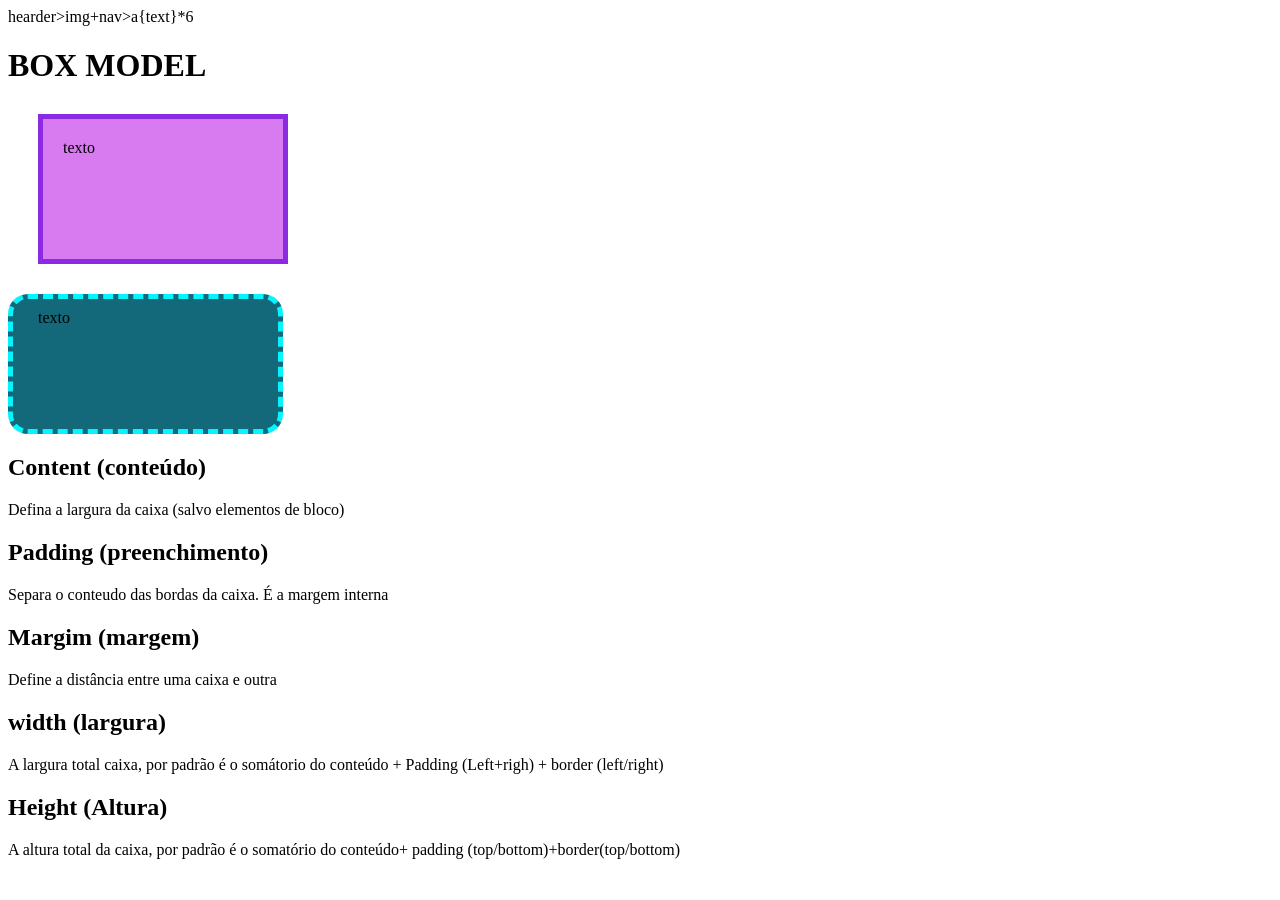
<file: AULA12/index.html>
<!DOCTYPE html>
<html lang="pt-br">
    <head>
        <meta charset="UTF-8">
        <meta name="viewport" content="width=device-width,width, initial-scale=1.0">
        <link rel="stylesheet" href="./style.css">
        <title>AULA12</title>
    </head>
    <body>
        hearder>img+nav>a{text}*6
         <h1>BOX MODEL</h1>
     <div class="box">texto</div>
     <div class="box2">texto</div>

    <h2>Content (conteúdo) </h2>
    <p>Defina a largura da caixa (salvo elementos de bloco) </p>
     <h2>Padding (preenchimento)</h2>
     <p>Separa o conteudo das bordas da caixa. É a margem interna</p>
     <h2>Margim (margem) </h2>
     <p>Define a distância entre uma caixa e outra </p>
     <h2>width (largura) </h2>
     <p>A largura total caixa, por padrão é o somátorio do conteúdo + Padding (Left+righ) + border (left/right) </p>
     <h2>Height (Altura) </h2>
     <p>A altura total da caixa, por padrão é o somatório do conteúdo+ padding (top/bottom)+border(top/bottom)</p>

    </body>
</html>
</file>
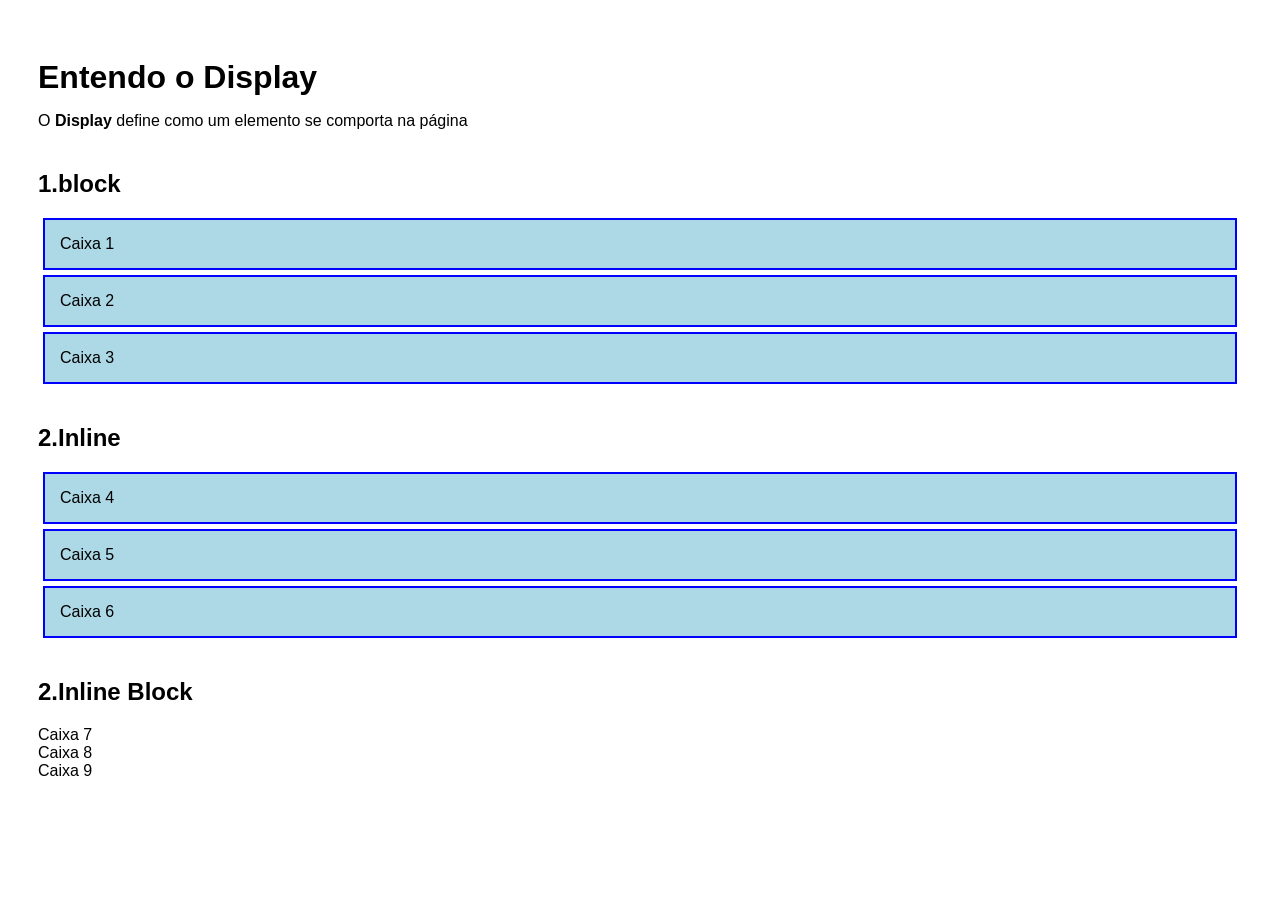
<file: AULA13/INDEX.HTML>
<!DOCTYPE html>
<html lang="pt-br">
    <head>
        <meta charset="UTF-8">
        <meta name="viewport" content="width=device-width,width, initial-scale=1.0">
        <title>Entendo o Display</title>
        <link rel="stylesheet" href="./style.CSS">

    </head>
    <body>

          <h1>Entendo o Display</h1>


          <p>
          O <strong>Display</strong> define como um elemento se comporta na página
        </p>

        <!--block-->
        <h2>1.block</h2>
        <div class="block">Caixa 1</div>
        <div class="block">Caixa 2</div>
        <div class="block">Caixa 3</div>
        
        <!--Inline-->
        <h2>2.Inline</h2>
        <div class="block">Caixa 4</div>
        <div class="block">Caixa 5</div>
        <div class="block">Caixa 6</div>

        <!--Inline Block-->
        <h2>2.Inline Block</h2>
        <div class="Inline-block">Caixa 7</div>
        <div class="Inline-block">Caixa 8</div>
        <div class="Inline-block">Caixa 9</div>


    </body>
    </html>
</file>
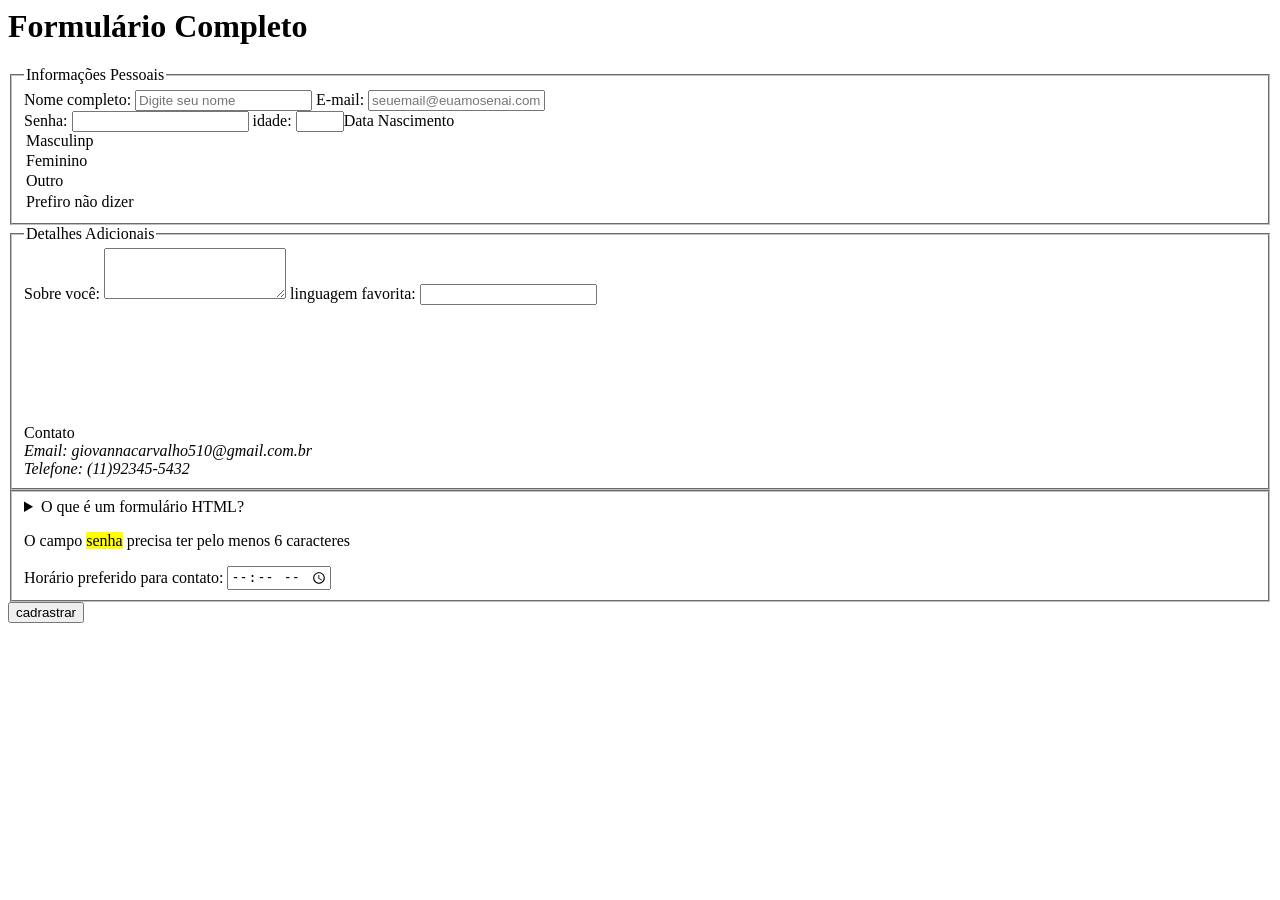
<file: LIMA.8/index.html>
<html lang="pt-br"
<head>
</head>
<body>
<!--
   <Form>    = Define um formulário
    <input>  = Campo de entrada (Com vários tipos: text, passaword, email, number, etc..)
    <label>  = Associa um texto descritivo a um <input>
    <textrea> = Area de texto maior.
    <select> e <option> = Criam menus suspensos (dropdrwns)
    <button> = Botão clicável 
    <fieldset> e <legend> = Agrupam e nomeiam partes de um formulário 
    <datalist> = Lista de sugestções para <input>

-->
        <h1>Formulário Completo</h1>

        <form action="/enviar-dados" method="post">
       <fieldset>
        <legend>Informações Pessoais</legend> 

        <label for="nome">Nome completo:</label>
        <input type="text" id="nome" name="nome"
        placeholder="Digite seu nome" reaquired>
    
        <label for="email">E-mail:</label>
        <input type="email" id="email" name="email"
        placeholder="seuemail@euamosenai.com.br"
        required><br>

        <label for="senha">Senha:</label>
        <input type="senha" id="senha" name="senha"
        required>


        <label for="Idade">idade:</label>
        <input type="number" id="idade" name="idade"
        min="18" max="99"

        <label for="data-nacismento">Data Nascimento</label>
         <inpu type="data-nacismento" id="data-nacismento" ></inpu>
       
         <label for="genero>Gênero</label>
         <select name="genero" id="genero">
            <option value="masculino">Masculinp</option>
            <option value="feminino">Feminino</option>
            <option value="outro">Outro</option>
            <option value="prefiro_não_dizer">Prefiro não dizer</option>
         </select>
        </fieldset>

        <fieldset>
            <legend>Detalhes Adicionais</legend>

            <label for="bio">Sobre você:</label>
            <textarea id="Bio" name="Bio" rows="3"
            placeholder="Fale um pouco de você...">
        </textarea>
            

            <label for="Linguagem">linguagem favorita:</label>
            <input type="text" name="linguagem" id="linguagem"
            datalist id="linguagens">
                <option value="HTML">
                <option value="CSS">
                <option value="JavaScript">
                <option value="Python"></option>
                <option value="Java>"></option>
            </datalist><br>

            <label for="contato">Contato</label>
            <address>
                Email: giovannacarvalho510@gmail.com.br <br>
                Telefone: (11)92345-5432
            </address>
                 </fieldset>
        <fieldset>  
            
             <details>
        <legend>Outras Informações </legend>
        <summary>O que é um formulário HTML?</summary>
        <P>Um formulário HTML é utilizado para coletar Informações dos usuários e enviá-las para um servidor.</P>
             </details>

        <p> O campo <mark>senha</mark> precisa ter pelo menos 6 caracteres</p>
        <label for="hora-cadrastro">Horário preferido para contato:</label>
        <input type="time" id="hora-cadrastro" name="hora-cadrastro">
    </fieldset>
        <button type="submit">cadrastrar</button>
        
    
    </form>
   

</body>
</file>
<file: AULA12/style.css>
.box{
    width: 200px;
    height: 100px;
    background-color: rgb(216, 122, 240);
    border: 5px solid blueviolet;
    padding: 20px;
    margin: 30px;
}

.box2{
    /*padding: 20px; Aplica em todos os lados */
    width: 200px;
    height: 100px;
    background-color: rgb(19, 105, 121);
    border: 5px dashed rgb(4, 245, 253);
    border-radius: 20px;
    padding-top: 10px; /*SÓ EM CIMA */
    padding-right: 40px; /*SÓ NA DIREITA */
    padding-bottom: 20px; /* EM BAIXO */
    padding-left: 25px;  /*  NA ESQUERDA*/
}
</file>
<file: AULA13/style.CSS>
/*==========================================*/
/*========Configuração geral================*/
/*==========================================*/

body {
    font-family: Arial, Helvetica, sans-serif;
    padding: 30px;
}

h1 {
    margin-bottom: 5px;
}

h2 {
    margin-top: 40px;
}
/*==========================================*/
/*1. BLOCK */
/*==========================================*/
/*Ocupo toda a largura disponivel (ex: div, p, h1) */
.block {
    display: block;
    background-color: lightblue;
    padding: 15px ;
    margin: 5px;
    border: 2px solid blue;
}
/*==========================================*/
/* 2. Inline */
/*==========================================*/
/*Ocupa só o espaço do conteúdo */


.inline {
    display: inline;
    background-color: rgb(131, 61, 127);
    padding: 10px;
    border: 2px solid blueviolet;
    
}

/*==========================================*/
/* 2. Inline-Block*/
/*==========================================*/
/*Ocupa só o espaço do conteúdo, permite controlar o width e height */
  
.inline-Block {
    display: inline-block;
    width: 120px;
    height: 60px;
    background-color: lightseagreen;
    padding: 10px;
    margin: 5px;
    border: 2px solid green;

}
</file>
